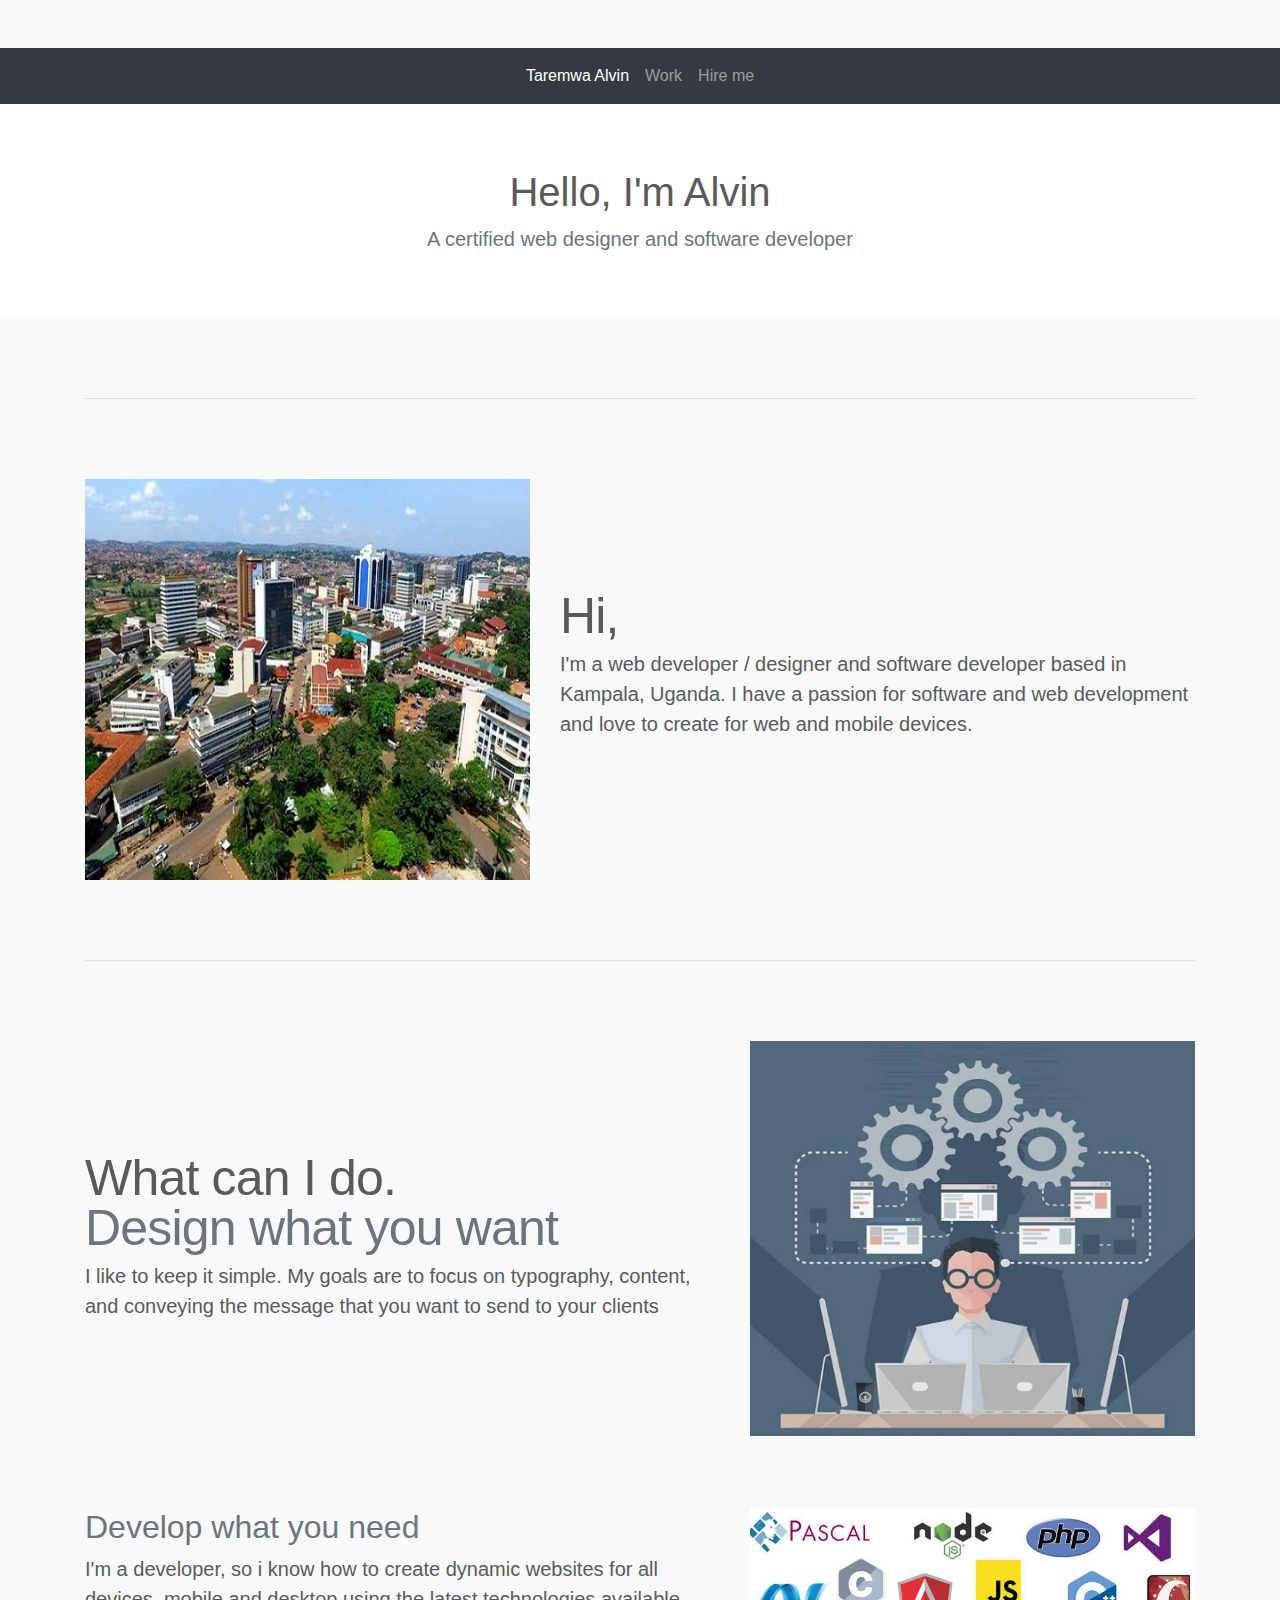
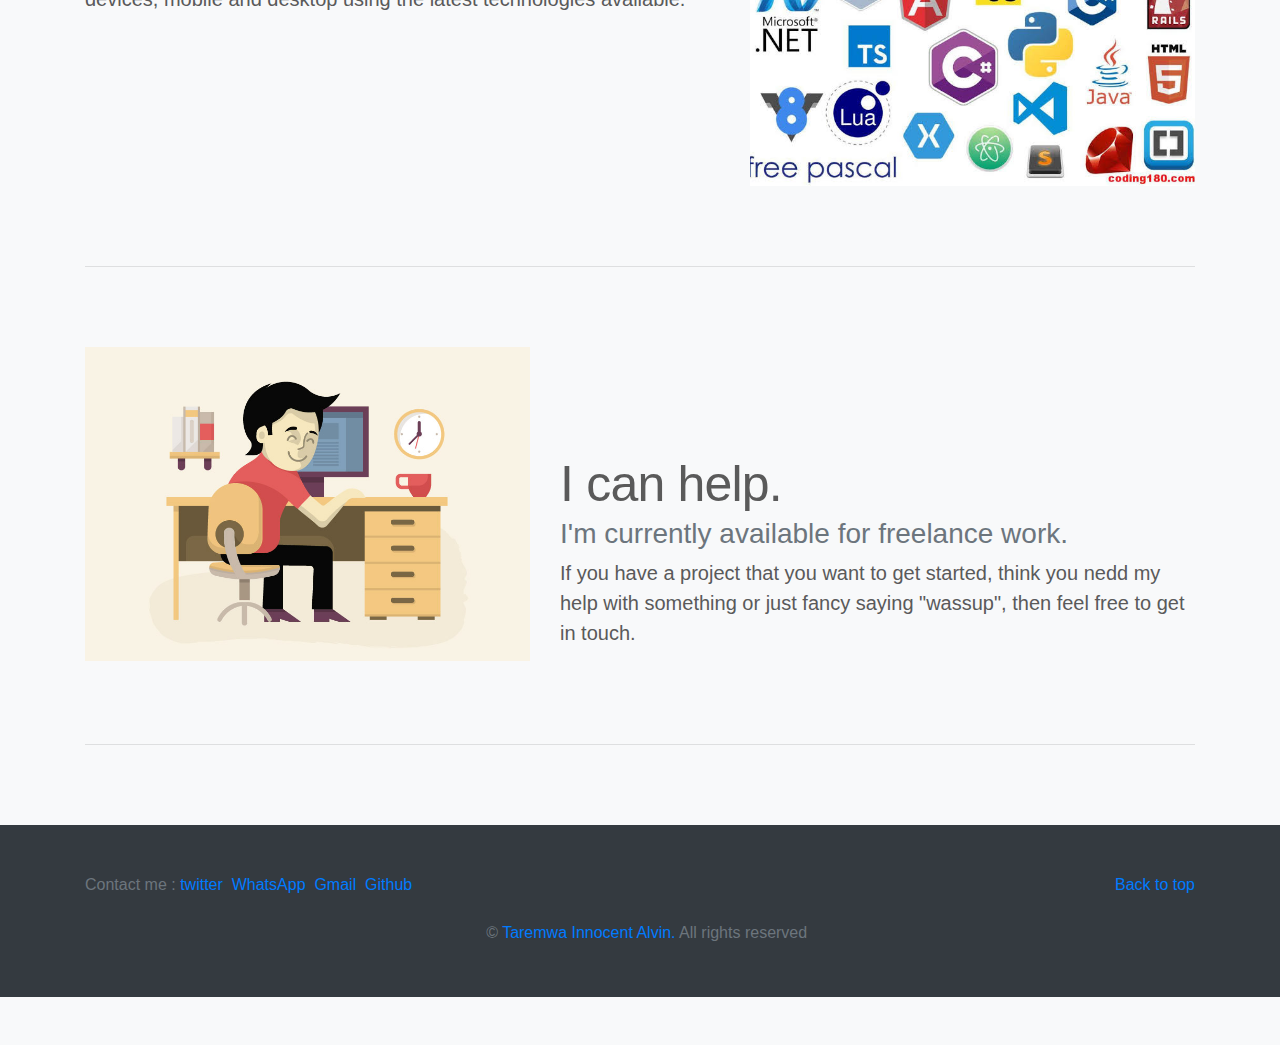
<file: index.html>
<!doctype html>
<html lang="en">
  <head>
    <meta charset="utf-8">
    <meta name="viewport" content="width=device-width, initial-scale=1, shrink-to-fit=no">
    <meta name="description" content="">
    <meta name="author" content="">
    
    <title>Taremwa Alvin Curriculum Vitae</title>

    <!-- Bootstrap core CSS -->
    <link href="css/bootstrap.min.css" rel="stylesheet">

    <!-- Custom styles for this template -->
    <link href="css/album.css" rel="stylesheet">
    <link href="css/carousel.css" rel="stylesheet">
    <link href="css/style.css" rel="stylesheet">
  </head>

  <body class=" bg-light">
    
    <header>
      <nav class="navbar navbar-expand-lg navbar-dark bg-dark">
        <button class="navbar-toggler" type="button" data-toggle="collapse" data-target="#navbarsExample08" aria-controls="navbarsExample08"
          aria-expanded="false" aria-label="Toggle navigation">
        <span class="navbar-toggler-icon"></span>
      </button>

        <div class="collapse navbar-collapse justify-content-md-center" id="navbarsExample08">
          <ul class="navbar-nav">
            <li class="nav-item active">
              <a class="nav-link" href="index.html">Taremwa Alvin <span class="sr-only">(current)</span></a>
            </li>
            <li class="nav-item">
              <a class="nav-link" href="work.html">Work</a>
            </li>
            <li class="nav-item">
              <a class="nav-link " href="hire_me.html">Hire me</a>
            </li>
          </ul>
        </div>
      </nav>
    </header>

    <main role="main" >

      <section class="jumbotron text-center">
        <div class="container">
          <h1 class="jumbotron-heading">Hello, I'm Alvin</h1>
          <p class="lead text-muted">A certified web designer and software developer</p>
        </div>
      </section>

      <div class="container marketing">
        <hr class="featurette-divider">

        <div class="row featurette">
          <div class="col-md-5 order-md-1">
            <div class="item">
              <img src="imgs/images(14).jpg" class="featurette-image img-fluid mx-auto" data-src="holder.js/500x400/auto" alt="Generic placeholder image">
            </div>
          </div>
          <div class="col-md-7 order-md-2">
            <h2 class="featurette-heading">Hi,</h2>
            <p class="lead">I'm a web developer / designer and software developer based in Kampala, Uganda. I have a passion for software and web development and love to create for web and mobile devices.  </p>
          </div>          
        </div>

        <hr class="featurette-divider">

        <div class="row featurette">

          <div class="col-md-5 order-md-2">
            <div class="item">
              <img src="imgs/images(9).jpg" class="featurette-image img-fluid mx-auto" data-src="holder.js/500x400/auto" alt="Generic placeholder image">
            </div>
          </div>
          <div class="col-md-7 order-md-1">
            <h2 class="featurette-heading">What can I do.<br>
            <span class="text-muted">Design what you want</span></h2>
            <p class="lead"> I like to keep it simple. My goals are to focus on typography, content, and conveying the message that you want to send to your clients</p>
          </div>
        </div>
        <br>
        <br>
        <br>
        <div class="row featurette">
          <div class="col-md-5 order-md-2">
            <div class="item">
              <img src="imgs/images(11).jpg" class="featurette-image img-fluid mx-auto" data-src="holder.js/500x400/auto" alt="Generic placeholder image">
            </div>
          </div>
          <div class="col-md-7 order-md-1">
            <h2><span class="text-muted">Develop what you need</span></h2>
            <p class="lead"> I'm a developer, so i know how to create dynamic websites for all devices, mobile and desktop using the latest technologies available. </p>
          </div>
        </div>

        <hr class="featurette-divider">

        <div class="row featurette">
          <div class="col-md-5 order-md-1">
            <div class="item">
              <img src="imgs/freelance-resume-work.jpg" class="featurette-image img-fluid mx-auto" data-src="holder.js/500x400/auto" alt="Generic placeholder image">
            </div>
          </div>
          <div class="col-md-7 order-md-2">
            <h2 class="featurette-heading">I can help. <br></h2> <h3><span class="text-muted">I'm currently available for freelance work.</span></h3>
            <p class="lead">If you have a project that you want to get started, think you nedd my help with something or just fancy saying "wassup", then feel free to get in touch.</p>
          </div>
        </div>

        <hr class="featurette-divider">
      </div>
    </main>

    <footer class="text-muted bg-dark">
      <div class="container">
        <p class="float-right">
          <a href="index.html">Back to top</a>
        </p>
        <p class="float-left"> Contact me : <a href="#">twitter</a> &nbsp<a href="#">WhatsApp</a>&nbsp <a href="#">Gmail</a> &nbsp<a href="#">Github</a></p><br><br>
        <p style="text-align:center;">&nbsp&nbsp &copy; <a href="#">Taremwa Innocent Alvin.</a> All rights reserved</p>
      </div>
    </footer>

    <!-- Bootstrap core JavaScript
    ================================================== -->
    <!-- Placed at the end of the document so the pages load faster -->
    <script src="https://code.jquery.com/jquery-3.2.1.slim.min.js" integrity="sha384-KJ3o2DKtIkvYIK3UENzmM7KCkRr/rE9/Qpg6aAZGJwFDMVNA/GpGFF93hXpG5KkN" crossorigin="anonymous"></script>
    <script>window.jQuery || document.write('<script src="js/vendor/jquery-slim.min.js"><\/script>')</script>
    <script src="js/vendor/popper.min.js"></script>
    <script src="js/bootstrap.min.js"></script>
    <script src="js/vendor/holder.min.js"></script>
  </body>
</html>
</file>
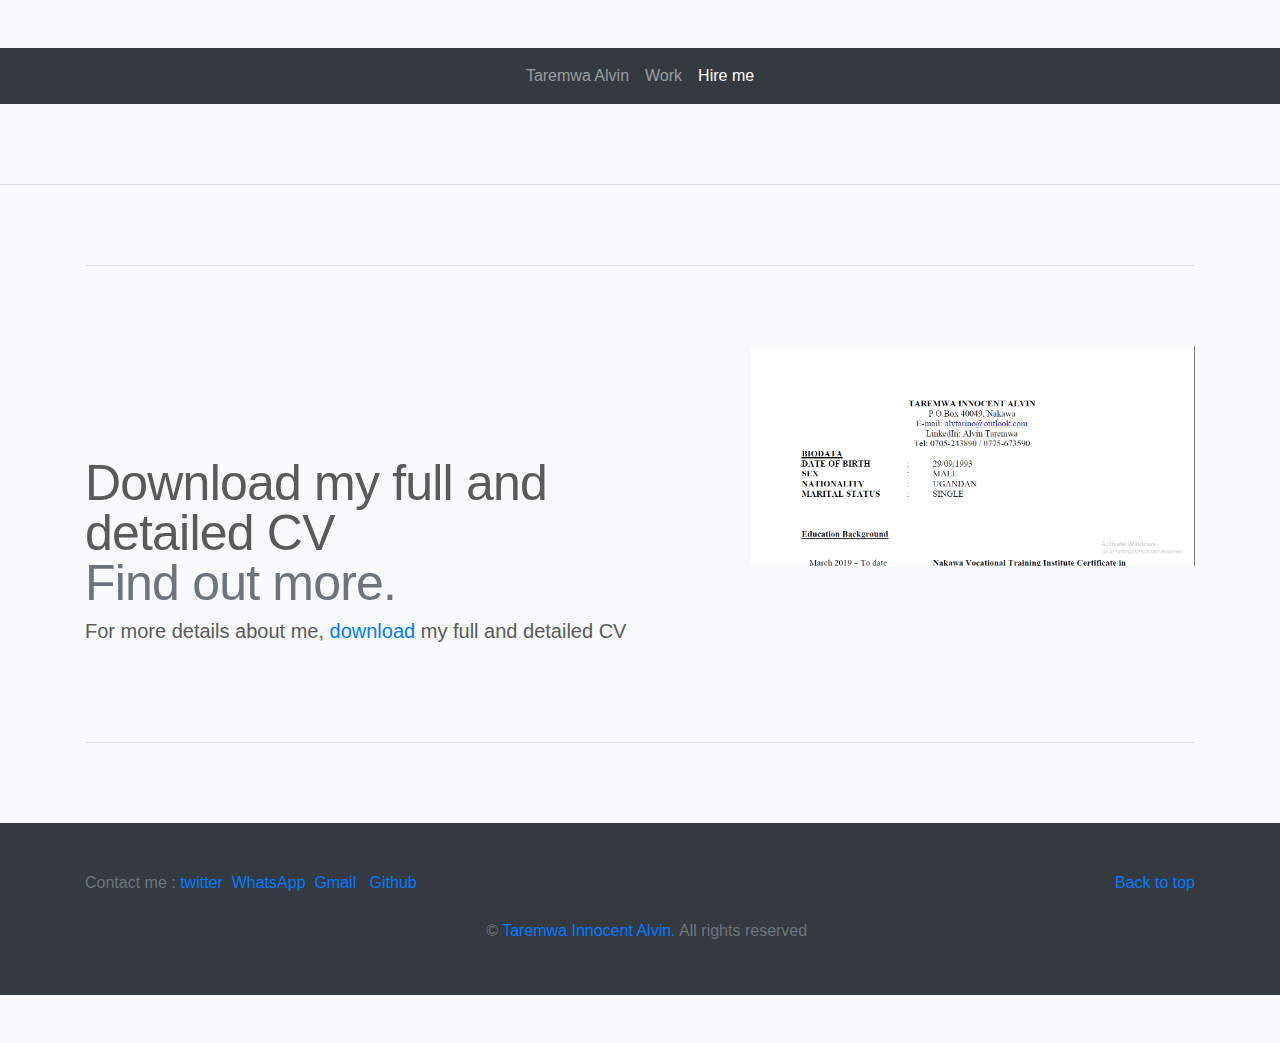
<file: hire_me.html>
<!doctype html>
<html lang="en">

    <head>
        <meta charset="utf-8">
        <meta name="viewport" content="width=device-width, initial-scale=1, shrink-to-fit=no">
        <meta name="description" content="">
        <meta name="author" content="">

        <title>Taremwa Alvin Curriculum Vitae</title>

        <!-- Bootstrap core CSS -->
        <link href="css/bootstrap.min.css" rel="stylesheet">

        <!-- Custom styles for this template -->
        <link href="css/album.css" rel="stylesheet">
        <link href="css/carousel.css" rel="stylesheet">
        <link href="css/style.css" rel="stylesheet">
    </head>

    <body class=" bg-light">

        <header>
            <nav class="navbar navbar-expand-lg navbar-dark bg-dark">
                <button class="navbar-toggler" type="button" data-toggle="collapse" data-target="#navbarsExample08" aria-controls="navbarsExample08"
                    aria-expanded="false" aria-label="Toggle navigation">
            <span class="navbar-toggler-icon"></span>
        </button>

                <div class="collapse navbar-collapse justify-content-md-center" id="navbarsExample08">
                    <ul class="navbar-nav">
                        <li class="nav-item ">
                            <a class="nav-link" href="index.html">Taremwa Alvin </a>
                        </li>
                        <li class="nav-item">
                            <a class="nav-link" href="work.html">Work</a>
                        </li>
                        <li class="nav-item active">
                            <a class="nav-link " href="hire_me.html">Hire me<span class="sr-only">(current)</span></a>
                        </li>
                    </ul>
                </div>
            </nav>
        </header>

        <main role="main">

            <hr class="featurette-divider">

            <div class="container marketing">
                <hr class="featurette-divider">

                <div class="row featurette">
                    <div class="col-md-7">
                        <h2 class="featurette-heading">Download my full and detailed CV<br> <span class="text-muted">Find out more.</span></h2>
                        <p class="lead">For more details about me,<a href="Taremwa_Alvin_CV FULL(0).pdf" download> download</a> my full and detailed CV</p>
                    </div>
                    <div class="col-md-5">
                        <img src="imgs/cv.png" class="featurette-image img-fluid mx-auto" data-src="holder.js/500x500/auto" alt="Generic placeholder image">
                    </div>
                </div>

                <hr class="featurette-divider">
            </div>
        </main>

        <footer class="text-muted bg-dark">
            <div class="container">
                <p class="float-right">
                    <a href="index.html">Back to top</a>
                </p>
                <p class="float-left"> Contact me : <a href="#">twitter</a> &nbsp<a href="#">WhatsApp</a>&nbsp <a href="#">Gmail</a> &nbsp
                    <a
                        href="#">Github</a>
                </p><br><br>
                <p style="text-align:center;">&nbsp&nbsp &copy; <a href="#">Taremwa Innocent Alvin.</a> All rights reserved</p>
            </div>
        </footer>
        
        <!-- Bootstrap core JavaScript
================================================== -->
        <!-- Placed at the end of the document so the pages load faster -->
        <script src="https://code.jquery.com/jquery-3.2.1.slim.min.js" integrity="sha384-KJ3o2DKtIkvYIK3UENzmM7KCkRr/rE9/Qpg6aAZGJwFDMVNA/GpGFF93hXpG5KkN"
            crossorigin="anonymous"></script>
        <script>
            window.jQuery || document.write('<script src="js/vendor/jquery-slim.min.js"><\/script>')
        </script>
        <script src="js/vendor/popper.min.js"></script>
        <script src="js/bootstrap.min.js"></script>
        <script src="js/vendor/holder.min.js"></script>
    </body>
</html>
</file>
<file: css/album.css>
:root {
  --jumbotron-padding-y: 2rem;
}

.jumbotron {
  padding-top: var(--jumbotron-padding-y);
  padding-bottom: var(--jumbotron-padding-y);
  margin-bottom: 0;
  background-color: #fff;
}
@media (min-width: 768px) {
  .jumbotron {
    padding-top: calc(var(--jumbotron-padding-y) * 2);
    padding-bottom: calc(var(--jumbotron-padding-y) * 2);
  }
}

.jumbotron p:last-child {
  margin-bottom: 0;
}

.jumbotron-heading {
  font-weight: 300;
}

.jumbotron .container {
  max-width: 40rem;
}

footer {
  padding-top: 3rem;
  padding-bottom: 3rem;
}

footer p {
  margin-bottom: .25rem;
}

.box-shadow { box-shadow: 0 .25rem .75rem rgba(0, 0, 0, .05); }
</file>
<file: css/carousel.css>
/* GLOBAL STYLES
-------------------------------------------------- */
/* Padding below the footer and lighter body text */

body {
  padding-top: 3rem;
  padding-bottom: 3rem;
  color: #5a5a5a;
}


/* CUSTOMIZE THE CAROUSEL
-------------------------------------------------- */

/* Carousel base class */
.carousel {
  margin-bottom: 4rem;
}
/* Since positioning the image, we need to help out the caption */
.carousel-caption {
  bottom: 3rem;
  z-index: 10;
}

/* Declare heights because of positioning of img element */
.carousel-item {
  height: 32rem;
  background-color: #777;
}
.carousel-item > img {
  position: absolute;
  top: 0;
  left: 0;
  min-width: 100%;
  height: 32rem;
}


/* MARKETING CONTENT
-------------------------------------------------- */

/* Center align the text within the three columns below the carousel */
.marketing .col-lg-4 {
  margin-bottom: 1.5rem;
  text-align: center;
}
.marketing h2 {
  font-weight: 400;
}
.marketing .col-lg-4 p {
  margin-right: .75rem;
  margin-left: .75rem;
}


/* Featurettes
------------------------- */

.featurette-divider {
  margin: 5rem 0; /* Space out the Bootstrap <hr> more */
}

/* Thin out the marketing headings */
.featurette-heading {
  font-weight: 300;
  line-height: 1;
  letter-spacing: -.05rem;
}


/* RESPONSIVE CSS
-------------------------------------------------- */

@media (min-width: 40em) {
  /* Bump up size of carousel content */
  .carousel-caption p {
    margin-bottom: 1.25rem;
    font-size: 1.25rem;
    line-height: 1.4;
  }

  .featurette-heading {
    font-size: 50px;
  }
}

@media (min-width: 62em) {
  .featurette-heading {
    margin-top: 7rem;
  }
}
</file>
<file: css/style.css>
.navbar{
    background-color: transparent;
}

.item img {
    -webkit-transition: 0.6 ease;
    transition: 0.6s ease;
}

.item img:hover {
    -webkit-transform: scale(1,1);
    transform: scale(1,1);
}


/*.bg-dark {
    background-color: skyblue !important; 
}*/

.navbar-dark .navbar-link .navbar-nav{
    color: skyblue;
}
.jumbotron{
    background-image: "../imgs/images(3).jpg"!important;
}
</file>
